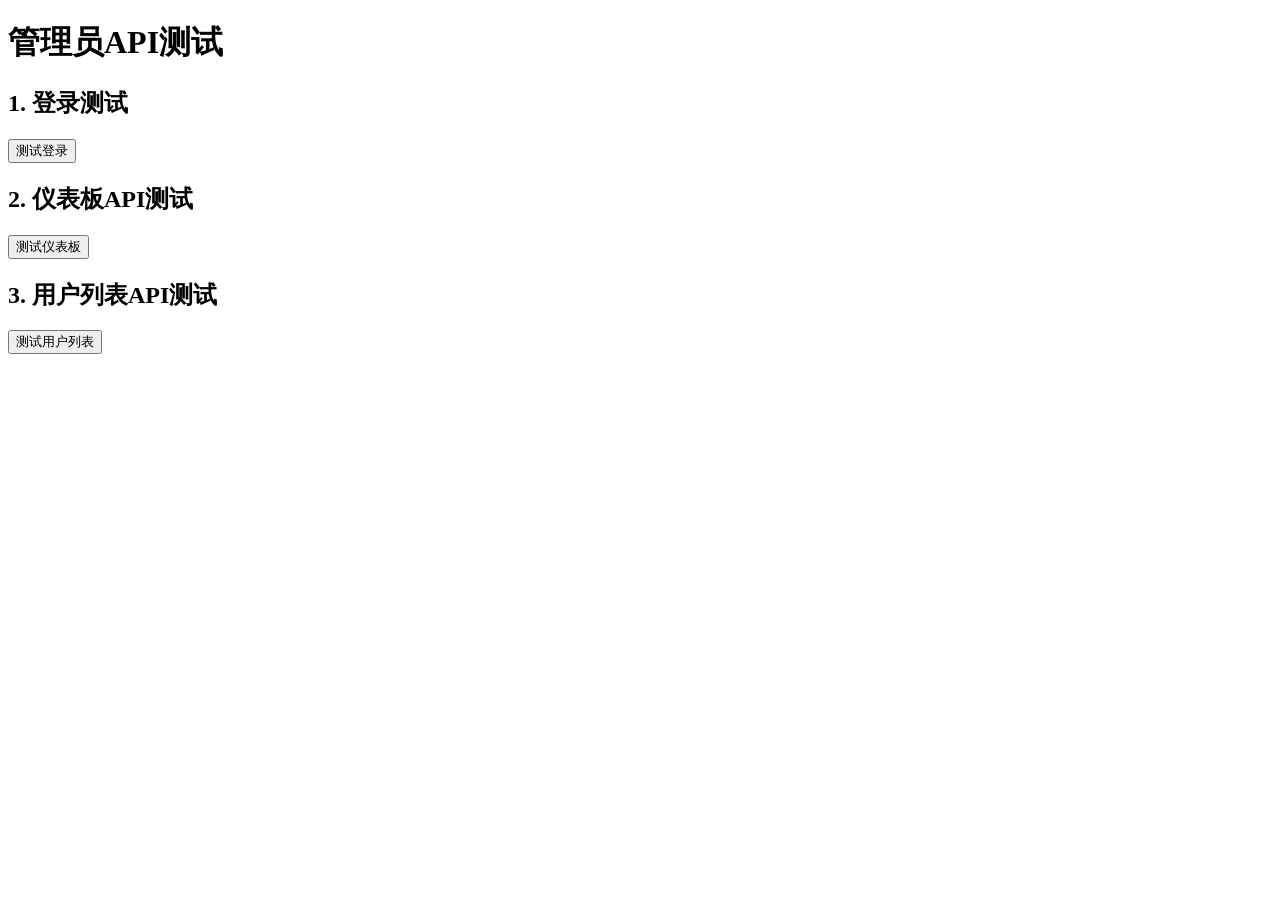
<file: admin-test.html>
<!DOCTYPE html>
<html lang="zh-CN">
<head>
    <meta charset="UTF-8">
    <meta name="viewport" content="width=device-width, initial-scale=1.0">
    <title>管理员API测试</title>
</head>
<body>
    <h1>管理员API测试</h1>
    
    <div>
        <h2>1. 登录测试</h2>
        <button onclick="testLogin()">测试登录</button>
        <div id="login-result"></div>
    </div>
    
    <div>
        <h2>2. 仪表板API测试</h2>
        <button onclick="testDashboard()">测试仪表板</button>
        <div id="dashboard-result"></div>
    </div>
    
    <div>
        <h2>3. 用户列表API测试</h2>
        <button onclick="testUsers()">测试用户列表</button>
        <div id="users-result"></div>
    </div>

    <script>
        let authToken = null;
        
        async function testLogin() {
            try {
                const response = await fetch('/admin/login', {
                    method: 'POST',
                    headers: {
                        'Content-Type': 'application/json'
                    },
                    body: JSON.stringify({
                        username: 'testadmin',
                        password: 'admin123'
                    })
                });
                
                const result = await response.json();
                
                if (result.code === 200) {
                    authToken = result.data.token;
                    localStorage.setItem('user_token', authToken);
                    document.getElementById('login-result').innerHTML = 
                        '<span style="color: green;">登录成功！Token: ' + authToken.substring(0, 50) + '...</span>';
                } else {
                    document.getElementById('login-result').innerHTML = 
                        '<span style="color: red;">登录失败: ' + result.message + '</span>';
                }
            } catch (error) {
                document.getElementById('login-result').innerHTML = 
                    '<span style="color: red;">请求失败: ' + error.message + '</span>';
            }
        }
        
        async function testDashboard() {
            if (!authToken) {
                authToken = localStorage.getItem('user_token');
            }
            
            if (!authToken) {
                document.getElementById('dashboard-result').innerHTML = 
                    '<span style="color: red;">请先登录</span>';
                return;
            }
            
            try {
                const response = await fetch('/admin/dashboard', {
                    headers: {
                        'Authorization': 'Bearer ' + authToken
                    }
                });
                
                const result = await response.json();
                
                document.getElementById('dashboard-result').innerHTML = 
                    '<pre>' + JSON.stringify(result, null, 2) + '</pre>';
            } catch (error) {
                document.getElementById('dashboard-result').innerHTML = 
                    '<span style="color: red;">请求失败: ' + error.message + '</span>';
            }
        }
        
        async function testUsers() {
            if (!authToken) {
                authToken = localStorage.getItem('user_token');
            }
            
            if (!authToken) {
                document.getElementById('users-result').innerHTML = 
                    '<span style="color: red;">请先登录</span>';
                return;
            }
            
            try {
                const response = await fetch('/admin/users', {
                    headers: {
                        'Authorization': 'Bearer ' + authToken
                    }
                });
                
                const result = await response.json();
                
                document.getElementById('users-result').innerHTML = 
                    '<pre>' + JSON.stringify(result, null, 2) + '</pre>';
            } catch (error) {
                document.getElementById('users-result').innerHTML = 
                    '<span style="color: red;">请求失败: ' + error.message + '</span>';
            }
        }
    </script>
</body>
</html>
</file>
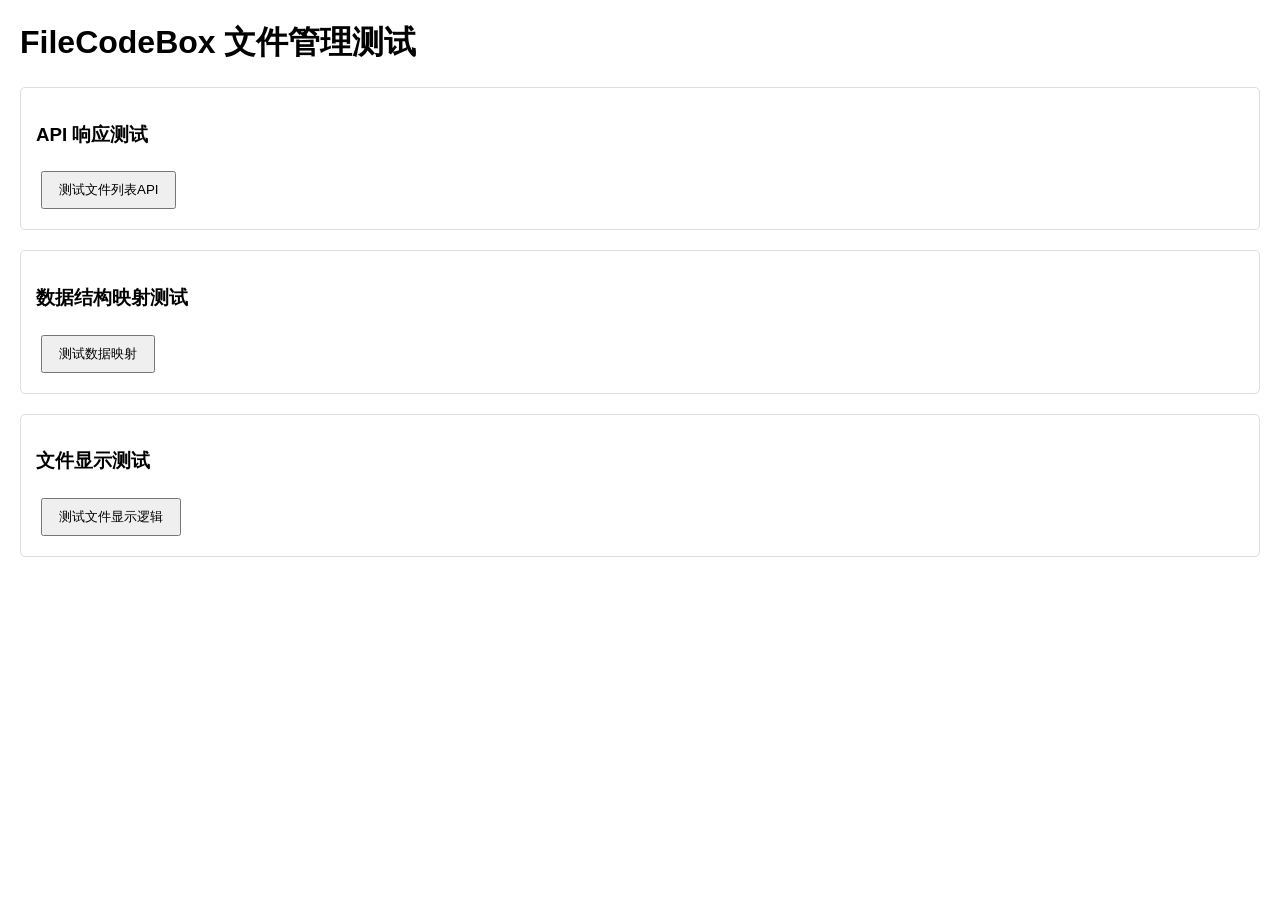
<file: tests/test_file_management.html>
<!DOCTYPE html>
<html lang="zh-CN">
<head>
    <meta charset="UTF-8">
    <meta name="viewport" content="width=device-width, initial-scale=1.0">
    <title>文件管理测试页面</title>
    <style>
        body { font-family: Arial, sans-serif; margin: 20px; }
        .test-section { margin: 20px 0; padding: 15px; border: 1px solid #ddd; border-radius: 5px; }
        .success { color: green; }
        .error { color: red; }
        .info { color: blue; }
        pre { background: #f5f5f5; padding: 10px; border-radius: 3px; overflow-x: auto; }
        button { padding: 8px 16px; margin: 5px; cursor: pointer; }
    </style>
</head>
<body>
    <h1>FileCodeBox 文件管理测试</h1>
    
    <div class="test-section">
        <h3>API 响应测试</h3>
        <button onclick="testAPI()">测试文件列表API</button>
        <div id="api-result"></div>
    </div>

    <div class="test-section">
        <h3>数据结构映射测试</h3>
        <button onclick="testDataMapping()">测试数据映射</button>
        <div id="mapping-result"></div>
    </div>

    <div class="test-section">
        <h3>文件显示测试</h3>
        <button onclick="testFileDisplay()">测试文件显示逻辑</button>
        <div id="display-result"></div>
    </div>

    <script>
        // 模拟API响应数据
        const mockAPIResponse = {
            "code": 200,
            "data": {
                "list": [
                    {
                        "ID": 1,
                        "CreatedAt": "2025-01-15T10:30:00Z",
                        "uuid_file_name": "DOE6Jfmc-themes_new_only_v4.zip",
                        "code": "DOE6Jfmc",
                        "size": 1048576,
                        "downloads": 5,
                        "max_downloads": 0,
                        "expire_time": null,
                        "is_public": true
                    },
                    {
                        "ID": 2,
                        "CreatedAt": "2025-01-15T11:15:00Z",
                        "uuid_file_name": "EGF64JYN-download_test2.txt",
                        "code": "EGF64JYN",
                        "size": 2048,
                        "downloads": 2,
                        "max_downloads": 10,
                        "expire_time": "2025-02-15T11:15:00Z",
                        "is_public": false
                    }
                ],
                "pagination": {
                    "total": 9,
                    "page": 1,
                    "limit": 10,
                    "pages": 1
                }
            }
        };

        // 测试API调用
        async function testAPI() {
            const resultDiv = document.getElementById('api-result');
            resultDiv.innerHTML = '<div class="info">正在测试API...</div>';
            
            try {
                // 模拟真实API调用
                const response = await fetch('/admin/files?page=1&limit=10&search=', {
                    headers: {
                        'Authorization': 'Bearer ' + (localStorage.getItem('user_token') || 'test-token')
                    }
                });
                
                if (response.ok) {
                    const data = await response.json();
                    resultDiv.innerHTML = `
                        <div class="success">✓ API调用成功</div>
                        <pre>${JSON.stringify(data, null, 2)}</pre>
                    `;
                } else {
                    throw new Error(`HTTP ${response.status}: ${response.statusText}`);
                }
            } catch (error) {
                resultDiv.innerHTML = `
                    <div class="error">✗ API调用失败: ${error.message}</div>
                    <div class="info">使用模拟数据进行测试:</div>
                    <pre>${JSON.stringify(mockAPIResponse, null, 2)}</pre>
                `;
            }
        }

        // 测试数据映射逻辑
        function testDataMapping() {
            const resultDiv = document.getElementById('mapping-result');
            resultDiv.innerHTML = '<div class="info">正在测试数据映射...</div>';
            
            try {
                const response = mockAPIResponse;
                
                // 修复后的数据访问方式
                const files = response.data.list; // 修复: 使用 data.list 而不是 data.files
                const pagination = response.data.pagination; // 修复: 使用 pagination 对象
                
                // 测试字段映射
                const mappingTests = [];
                
                files.forEach((file, index) => {
                    const test = {
                        file: index + 1,
                        id: file.ID, // 修复: 使用 ID 而不是 id
                        createdAt: file.CreatedAt, // 修复: 使用 CreatedAt 而不是 created_at
                        filename: file.uuid_file_name ? file.uuid_file_name.split('-').slice(1).join('-') : 'unknown', // 修复: 提取真实文件名
                        code: file.code,
                        size: file.size
                    };
                    mappingTests.push(test);
                });
                
                resultDiv.innerHTML = `
                    <div class="success">✓ 数据映射测试成功</div>
                    <div><strong>文件列表字段映射:</strong></div>
                    <pre>${JSON.stringify(mappingTests, null, 2)}</pre>
                    <div><strong>分页信息映射:</strong></div>
                    <pre>总数: ${pagination.total}, 页码: ${pagination.page}, 每页: ${pagination.limit}</pre>
                `;
            } catch (error) {
                resultDiv.innerHTML = `
                    <div class="error">✗ 数据映射测试失败: ${error.message}</div>
                `;
            }
        }

        // 测试文件显示逻辑
        function testFileDisplay() {
            const resultDiv = document.getElementById('display-result');
            resultDiv.innerHTML = '<div class="info">正在测试文件显示...</div>';
            
            try {
                const response = mockAPIResponse;
                const files = response.data.list;
                
                // 模拟文件显示逻辑
                let displayHTML = '<table border="1" style="width:100%; border-collapse: collapse;"><thead><tr><th>ID</th><th>文件名</th><th>大小</th><th>状态</th><th>上传时间</th></tr></thead><tbody>';
                
                files.forEach(file => {
                    const filename = file.uuid_file_name ? file.uuid_file_name.split('-').slice(1).join('-') : 'unknown';
                    const formattedSize = formatFileSize(file.size);
                    const formattedDate = formatDateTime(file.CreatedAt);
                    const status = file.is_public ? '公开' : '私有';
                    
                    displayHTML += `
                        <tr>
                            <td>${file.ID}</td>
                            <td>${filename}</td>
                            <td>${formattedSize}</td>
                            <td>${status}</td>
                            <td>${formattedDate}</td>
                        </tr>
                    `;
                });
                
                displayHTML += '</tbody></table>';
                
                resultDiv.innerHTML = `
                    <div class="success">✓ 文件显示测试成功</div>
                    ${displayHTML}
                `;
            } catch (error) {
                resultDiv.innerHTML = `
                    <div class="error">✗ 文件显示测试失败: ${error.message}</div>
                `;
            }
        }

        // 模拟格式化函数
        function formatFileSize(bytes) {
            if (bytes === 0) return '0 Bytes';
            const k = 1024;
            const sizes = ['Bytes', 'KB', 'MB', 'GB', 'TB'];
            const i = Math.floor(Math.log(bytes) / Math.log(k));
            return parseFloat((bytes / Math.pow(k, i)).toFixed(2)) + ' ' + sizes[i];
        }

        function formatDateTime(dateStr) {
            try {
                const date = new Date(dateStr);
                return date.toLocaleString('zh-CN');
            } catch (error) {
                return dateStr;
            }
        }
    </script>
</body>
</html>
</file>
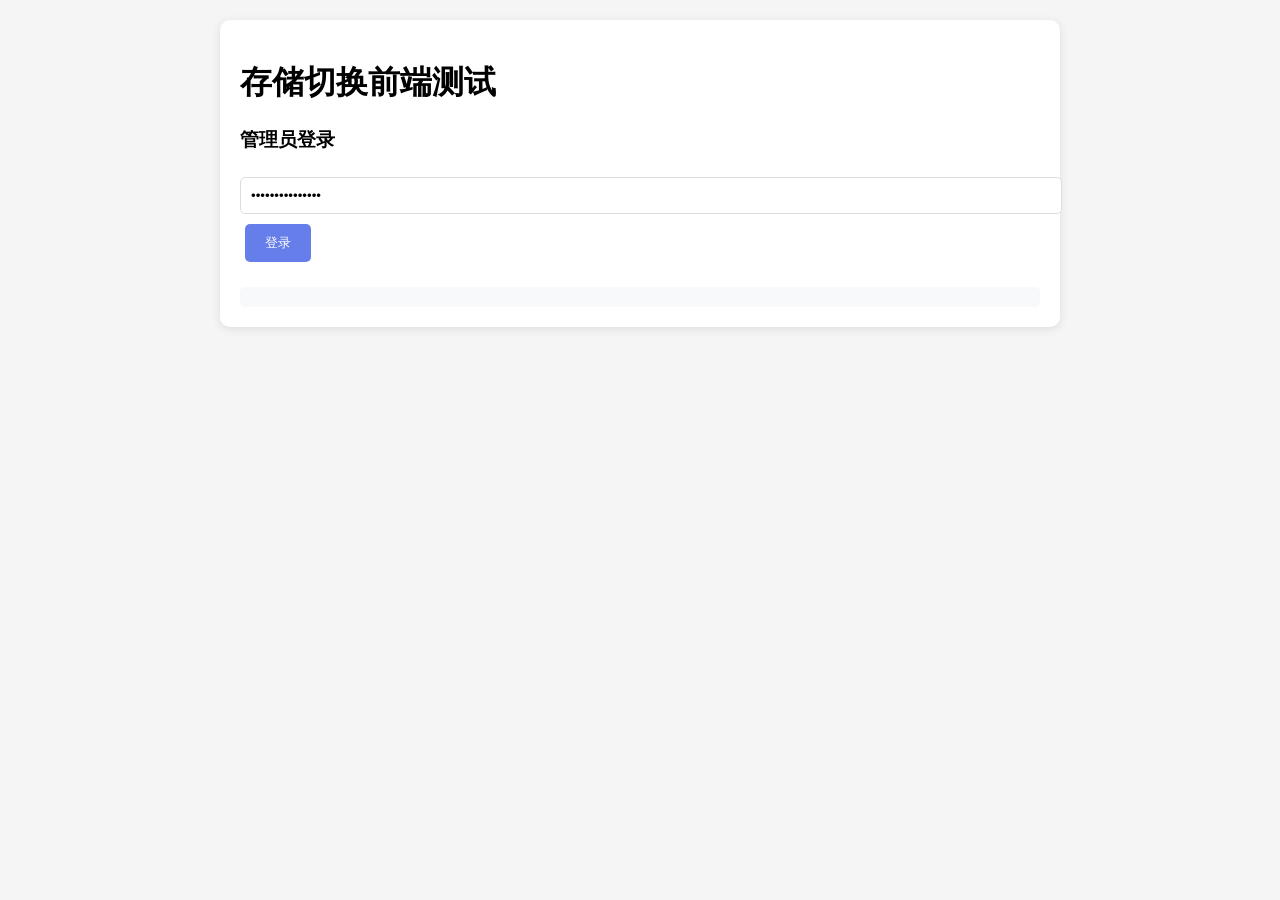
<file: tests/test_frontend_fix.html>
<!DOCTYPE html>
<html lang="zh-CN">
<head>
    <meta charset="UTF-8">
    <meta name="viewport" content="width=device-width, initial-scale=1.0">
    <title>存储切换前端测试</title>
    <style>
        body {
            font-family: -apple-system, BlinkMacSystemFont, 'Segoe UI', Roboto, sans-serif;
            margin: 20px;
            background: #f5f5f5;
        }
        .container {
            max-width: 800px;
            margin: 0 auto;
            background: white;
            padding: 20px;
            border-radius: 10px;
            box-shadow: 0 2px 10px rgba(0, 0, 0, 0.1);
        }
        .btn {
            background: #667eea;
            color: white;
            border: none;
            padding: 10px 20px;
            border-radius: 5px;
            cursor: pointer;
            margin: 5px;
        }
        .btn:hover {
            background: #5a6fd8;
        }
        .form-control {
            width: 100%;
            padding: 10px;
            border: 1px solid #ddd;
            border-radius: 5px;
            margin: 5px 0;
        }
        .alert {
            position: fixed;
            top: 20px;
            right: 20px;
            padding: 15px;
            border-radius: 5px;
            color: white;
            font-weight: bold;
            z-index: 9999;
            max-width: 400px;
            word-wrap: break-word;
        }
        .alert-success {
            background-color: #28a745;
        }
        .alert-error {
            background-color: #dc3545;
        }
        #result {
            margin-top: 20px;
            padding: 10px;
            background: #f8f9fa;
            border-radius: 5px;
            white-space: pre-wrap;
        }
    </style>
</head>
<body>
    <div class="container">
        <h1>存储切换前端测试</h1>
        
        <div>
            <h3>管理员登录</h3>
            <input type="password" id="password" class="form-control" placeholder="管理员密码" value="FileCodeBox2025">
            <button class="btn" onclick="login()">登录</button>
        </div>
        
        <div id="logged-in" style="display: none;">
            <h3>存储切换测试</h3>
            <select id="storage-type" class="form-control" style="width: 200px; display: inline-block;">
                <option value="local">本地存储</option>
                <option value="webdav">WebDAV</option>
            </select>
            <button class="btn" onclick="switchStorage()">切换存储</button>
            <button class="btn" onclick="loadStorageInfo()">加载存储信息</button>
        </div>
        
        <div id="result"></div>
    </div>

    <script>
        let authToken = '';
        
        // 显示提示信息
        function showAlert(message, type = 'info') {
            const alertDiv = document.createElement('div');
            alertDiv.className = `alert alert-${type}`;
            alertDiv.textContent = message;
            document.body.appendChild(alertDiv);
            
            // 3秒后自动移除
            setTimeout(() => {
                if (alertDiv.parentNode) {
                    alertDiv.parentNode.removeChild(alertDiv);
                }
            }, 3000);
        }
        
        // 显示结果
        function showResult(message, type = 'info') {
            const result = document.getElementById('result');
            result.innerHTML = `<div style="color: ${type === 'error' ? 'red' : 'green'}">${message}</div>`;
        }
        
        // API请求函数（模拟admin.html中的apiRequest）
        async function apiRequest(url, options = {}) {
            const defaultOptions = {
                headers: {
                    'Content-Type': 'application/json',
                    'Authorization': 'Bearer ' + authToken
                }
            };
            
            const finalOptions = {
                ...defaultOptions,
                ...options,
                headers: {
                    ...defaultOptions.headers,
                    ...options.headers
                }
            };
            
            console.log('API Request:', url, finalOptions);
            
            const response = await fetch(url, finalOptions);
            
            if (response.status === 401) {
                throw new Error('认证失败');
            }
            
            const result = await response.json();
            console.log('API Response:', result);
            return result;
        }
        
        // 登录
        async function login() {
            const password = document.getElementById('password').value;
            
            try {
                const response = await fetch('http://localhost:12345/admin/login', {
                    method: 'POST',
                    headers: {
                        'Content-Type': 'application/json'
                    },
                    body: JSON.stringify({ password: password })
                });
                
                const data = await response.json();
                
                if (data.code === 200) {
                    authToken = data.detail.token;
                    document.getElementById('logged-in').style.display = 'block';
                    showAlert('登录成功！', 'success');
                    showResult('登录成功！');
                    loadStorageInfo(); // 登录后自动加载存储信息
                } else {
                    showAlert('登录失败: ' + data.message, 'error');
                    showResult('登录失败: ' + data.message, 'error');
                }
            } catch (error) {
                showAlert('登录失败: ' + error.message, 'error');
                showResult('登录失败: ' + error.message, 'error');
            }
        }
        
        // 切换存储（模拟admin.html中的switchStorageType）
        async function switchStorage() {
            const storageType = document.getElementById('storage-type').value;
            
            try {
                const result = await apiRequest('/admin/storage/switch', {
                    method: 'POST',
                    body: JSON.stringify({
                        storage_type: storageType
                    })
                });
                
                if (result.code === 200) {
                    showAlert('存储切换成功', 'success');
                    showResult(`存储切换成功！当前存储: ${result.detail.current}`);
                    loadStorageInfo(); // 切换后重新加载信息
                } else {
                    showAlert('存储切换失败: ' + result.message, 'error');
                    showResult('存储切换失败: ' + result.message, 'error');
                }
            } catch (error) {
                showAlert('存储切换失败: ' + error.message, 'error');
                showResult('存储切换失败: ' + error.message, 'error');
            }
        }
        
        // 加载存储信息
        async function loadStorageInfo() {
            try {
                const result = await apiRequest('/admin/storage');
                
                if (result.code === 200) {
                    const detail = result.detail;
                    const info = JSON.stringify(detail, null, 2);
                    showResult(`存储信息加载成功:\n${info}`);
                    
                    // 更新选择器
                    document.getElementById('storage-type').value = detail.current;
                } else {
                    showAlert('加载存储信息失败: ' + result.message, 'error');
                    showResult('加载存储信息失败: ' + result.message, 'error');
                }
            } catch (error) {
                showAlert('加载存储信息失败: ' + error.message, 'error');
                showResult('加载存储信息失败: ' + error.message, 'error');
            }
        }
    </script>
</body>
</html>
</file>
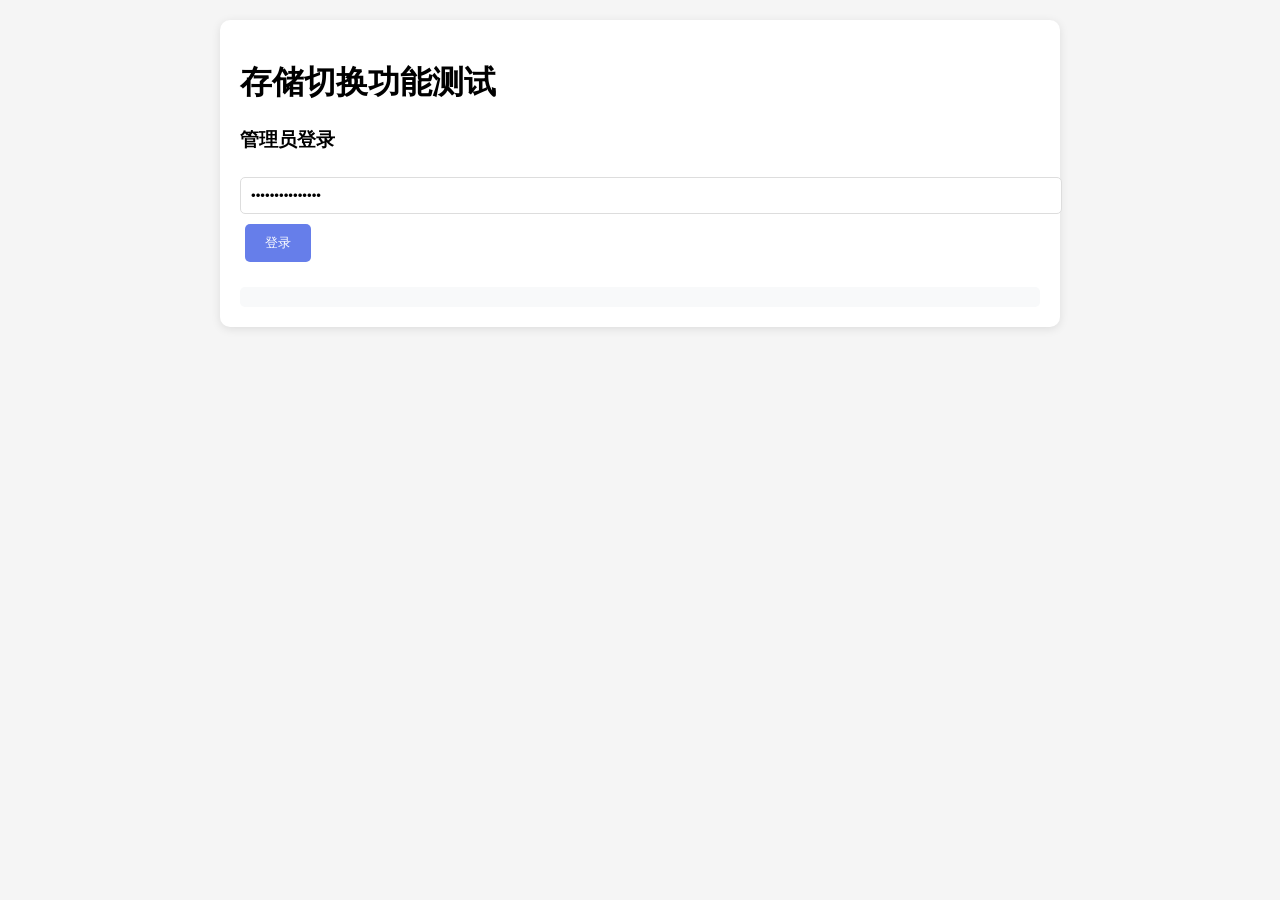
<file: tests/test_storage_switch.html>
<!DOCTYPE html>
<html lang="zh-CN">
<head>
    <meta charset="UTF-8">
    <meta name="viewport" content="width=device-width, initial-scale=1.0">
    <title>存储切换测试</title>
    <style>
        body {
            font-family: -apple-system, BlinkMacSystemFont, 'Segoe UI', Roboto, sans-serif;
            margin: 20px;
            background: #f5f5f5;
        }
        .container {
            max-width: 800px;
            margin: 0 auto;
            background: white;
            padding: 20px;
            border-radius: 10px;
            box-shadow: 0 2px 10px rgba(0, 0, 0, 0.1);
        }
        .btn {
            background: #667eea;
            color: white;
            border: none;
            padding: 10px 20px;
            border-radius: 5px;
            cursor: pointer;
            margin: 5px;
        }
        .btn:hover {
            background: #5a6fd8;
        }
        .form-control {
            width: 100%;
            padding: 10px;
            border: 1px solid #ddd;
            border-radius: 5px;
            margin: 5px 0;
        }
        .alert {
            padding: 15px;
            margin: 10px 0;
            border-radius: 5px;
        }
        .alert-success {
            background: #d4edda;
            color: #155724;
            border: 1px solid #c3e6cb;
        }
        .alert-error {
            background: #f8d7da;
            color: #721c24;
            border: 1px solid #f5c6cb;
        }
        #result {
            margin-top: 20px;
            padding: 10px;
            background: #f8f9fa;
            border-radius: 5px;
            white-space: pre-wrap;
        }
    </style>
</head>
<body>
    <div class="container">
        <h1>存储切换功能测试</h1>
        
        <div>
            <h3>管理员登录</h3>
            <input type="password" id="password" class="form-control" placeholder="管理员密码" value="FileCodeBox2025">
            <button class="btn" onclick="login()">登录</button>
        </div>
        
        <div id="logged-in" style="display: none;">
            <h3>存储切换测试</h3>
            <select id="storage-type" class="form-control" style="width: 200px; display: inline-block;">
                <option value="local">本地存储</option>
                <option value="webdav">WebDAV</option>
            </select>
            <button class="btn" onclick="switchStorage()">切换存储</button>
            <button class="btn" onclick="loadStorageInfo()">加载存储信息</button>
        </div>
        
        <div id="result"></div>
    </div>

    <script>
        let authToken = '';
        
        // 显示结果
        function showResult(message, type = 'info') {
            const result = document.getElementById('result');
            result.innerHTML = `<div class="alert alert-${type}">${message}</div>`;
        }
        
        // API请求
        async function apiRequest(url, method = 'GET', data = null) {
            const options = {
                method: method,
                headers: {
                    'Content-Type': 'application/json',
                    'Authorization': `Bearer ${authToken}`
                }
            };
            
            if (data) {
                options.body = JSON.stringify(data);
            }
            
            const response = await fetch(`http://localhost:12345${url}`, options);
            return await response.json();
        }
        
        // 登录
        async function login() {
            const password = document.getElementById('password').value;
            
            try {
                const result = await fetch('http://localhost:12345/admin/login', {
                    method: 'POST',
                    headers: {
                        'Content-Type': 'application/json'
                    },
                    body: JSON.stringify({ password: password })
                });
                
                const data = await result.json();
                
                if (data.code === 200) {
                    authToken = data.detail.token;
                    document.getElementById('logged-in').style.display = 'block';
                    showResult('登录成功！', 'success');
                    loadStorageInfo(); // 登录后自动加载存储信息
                } else {
                    showResult('登录失败: ' + data.message, 'error');
                }
            } catch (error) {
                showResult('登录失败: ' + error.message, 'error');
            }
        }
        
        // 切换存储
        async function switchStorage() {
            const storageType = document.getElementById('storage-type').value;
            
            try {
                const result = await apiRequest('/admin/storage/switch', 'POST', {
                    storage_type: storageType
                });
                
                if (result.code === 200) {
                    showResult(`存储切换成功！当前存储: ${result.detail.current}`, 'success');
                    loadStorageInfo(); // 切换后重新加载信息
                } else {
                    showResult('存储切换失败: ' + result.message, 'error');
                }
            } catch (error) {
                showResult('存储切换失败: ' + error.message, 'error');
            }
        }
        
        // 加载存储信息
        async function loadStorageInfo() {
            try {
                const result = await apiRequest('/admin/storage');
                
                if (result.code === 200) {
                    const detail = result.detail;
                    const info = JSON.stringify(detail, null, 2);
                    showResult(`存储信息加载成功:\n${info}`, 'success');
                    
                    // 更新选择器
                    document.getElementById('storage-type').value = detail.current;
                } else {
                    showResult('加载存储信息失败: ' + result.message, 'error');
                }
            } catch (error) {
                showResult('加载存储信息失败: ' + error.message, 'error');
            }
        }
    </script>
</body>
</html>
</file>
